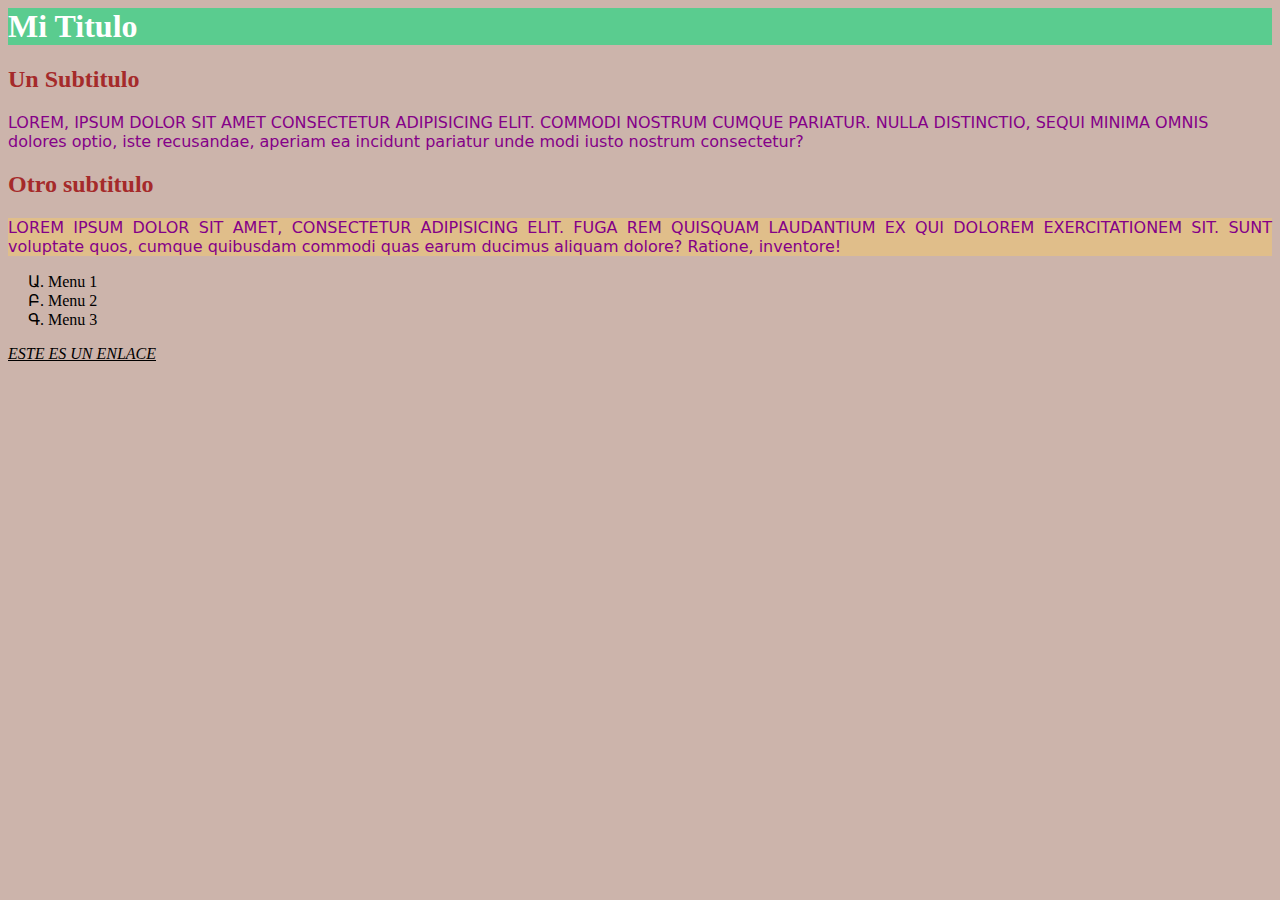
<file: Clase CSS/index.html>
<html>
    <head>
        <link href="estilo.css" type="text/css" rel="stylesheet">
    </head>
    <body>
        <h1>Mi Titulo</h1>
        <h2 class="subtitulos">Un Subtitulo</h2>
        <p>
            Lorem, ipsum dolor 
            sit amet consectetur adipisicing elit. 
            Commodi nostrum cumque pariatur. Nulla distinctio, sequi minima omnis dolores optio, iste recusandae, aperiam ea incidunt pariatur unde modi iusto nostrum consectetur?
        </p>
        <h2 class="subtitulos">Otro subtitulo</h2>
        <p id="parrafo2">
            Lorem ipsum dolor sit amet, consectetur adipisicing elit. Fuga rem quisquam laudantium ex qui dolorem exercitationem sit. Sunt voluptate quos, cumque quibusdam commodi quas earum ducimus aliquam dolore? Ratione, inventore!
        </p>
        <ol class="lista">
            <li>Menu 1</li>
            <li>Menu 2</li>
            <li>Menu 3</li>
        </ol>
        <a href="#">ESTE ES UN ENLACE</a>

    </body>
</html>
</file>
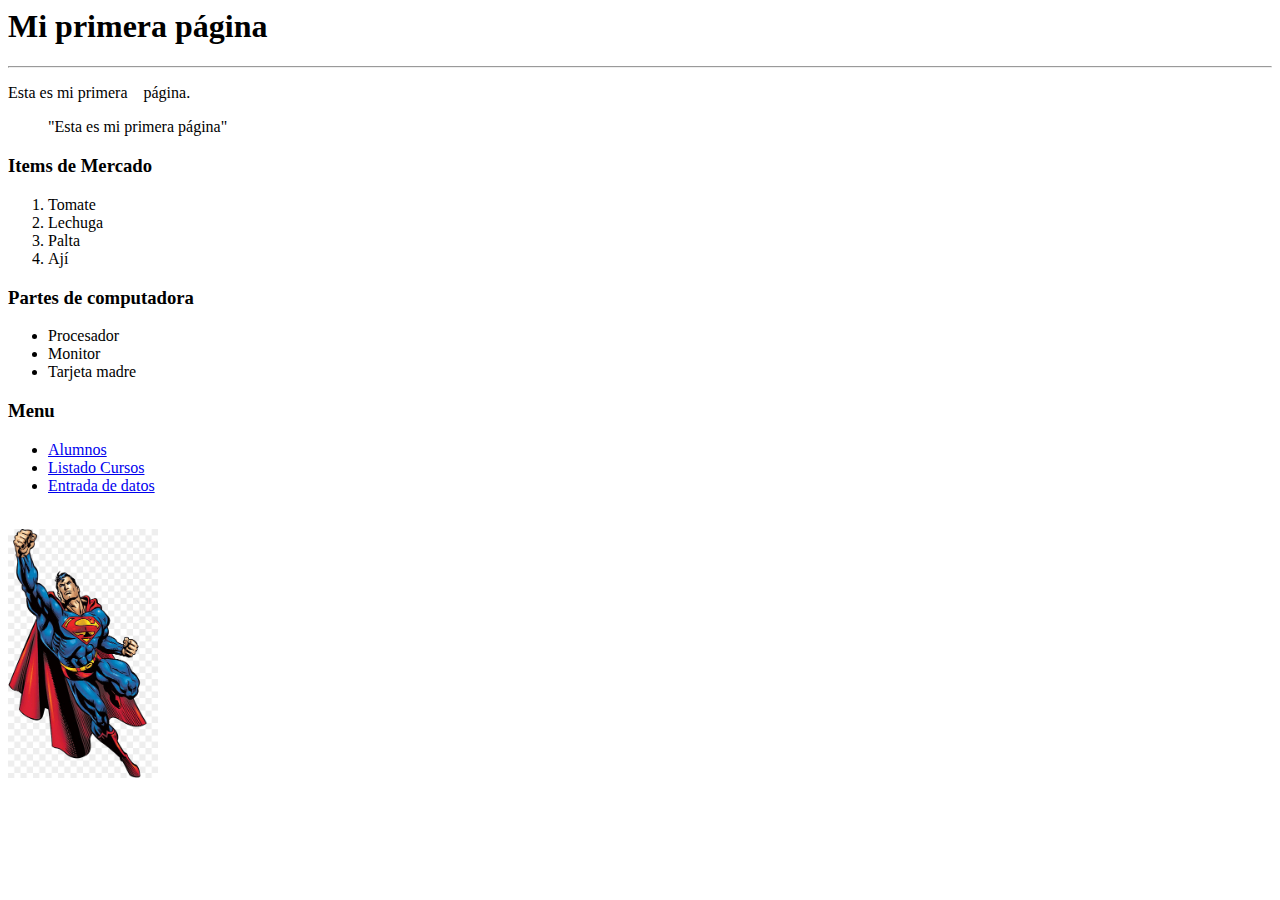
<file: Clase HTML/index.html>
<html>
    <head>
        <title>Mi primera página</title>
    </head>
    <body>
        <h1>Mi primera página </h1>
        <hr/>
        <p>
            Esta es mi primera &nbsp;&nbsp;&nbsp;página. 
        </p>
        <blockquote>
            "Esta es mi primera página"
        </blockquote>
        <h3>Items de Mercado</h3>
        <ol>
            <li>Tomate</li>
            <li>Lechuga</li>
            <li>Palta</li>
            <li>Ají</li>
        </ol>
        <h3>Partes de computadora</h3>
        <ul>
            <li>Procesador</li>
            <li>Monitor</li>
            <li>Tarjeta madre</li>
        </ul>
        
        <h3> Menu</h3>
        <ul>
            <li>
                <a href="alumnos.html" target="_blank">Alumnos</a>
            </li>
            <li>
                <a href="listaCursos.html" target="_blank">Listado Cursos</a>
            </li>
            <li>
                <a href="entradaDatos.html" target="_blank">Entrada de datos</a>
            </li>
        </ul>
        <br/>
        <img src="png-transparent-superman-illustration-superman-batman-lex-luthor-flight-superman-comics-heroes-superhero-thumbnail.png" width="150">
        <br>
        
    </body>
</html>
</file>
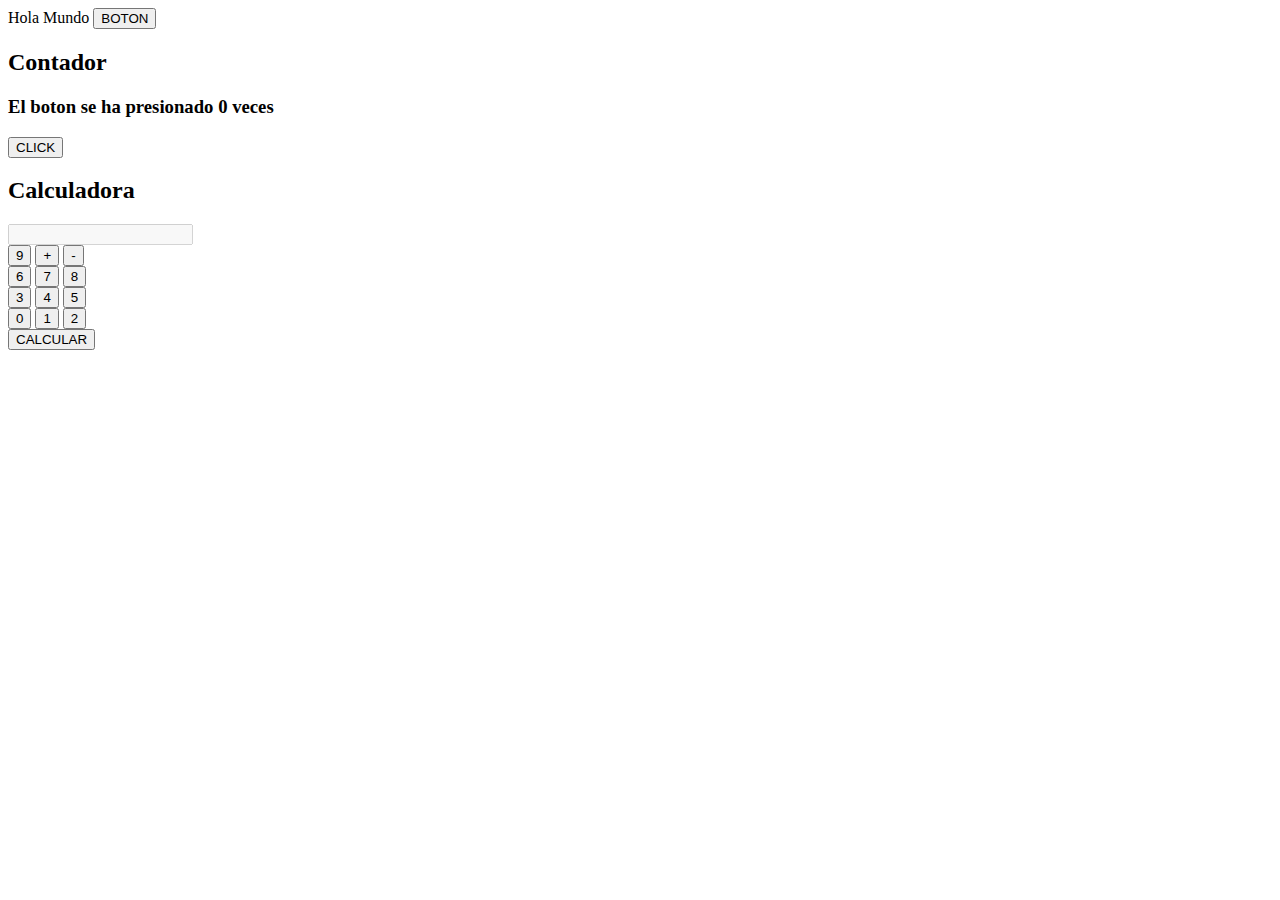
<file: Clase JavaScript/index.html>
<html>
    <head>
        <script src="script.js"></script>
    </head>
    <body>
        Hola Mundo
        <button onclick="mostrarMensaje()">BOTON</button>
        <h2>Contador</h2>
        <h3>El boton se ha presionado <span id="spnContador">0</span> veces</h3>
        <button onclick="contarClick()">CLICK</button>
        <h2>Calculadora</h2>
        <input type="text" id="txtOperacion" disabled/>
        <div>
            <button>9</button>
            <button>+</button>
            <button>-</button>
            <br>
            <button>6</button>
            <button>7</button>
            <button>8</button>
            <br>
            <button>3</button>
            <button>4</button>
            <button>5</button>
            <br>
            <button>0</button>
            <button>1</button>
            <button>2</button>
            <br>
            <button>CALCULAR</button>
        </div>
        
    </body>
</html>
</file>
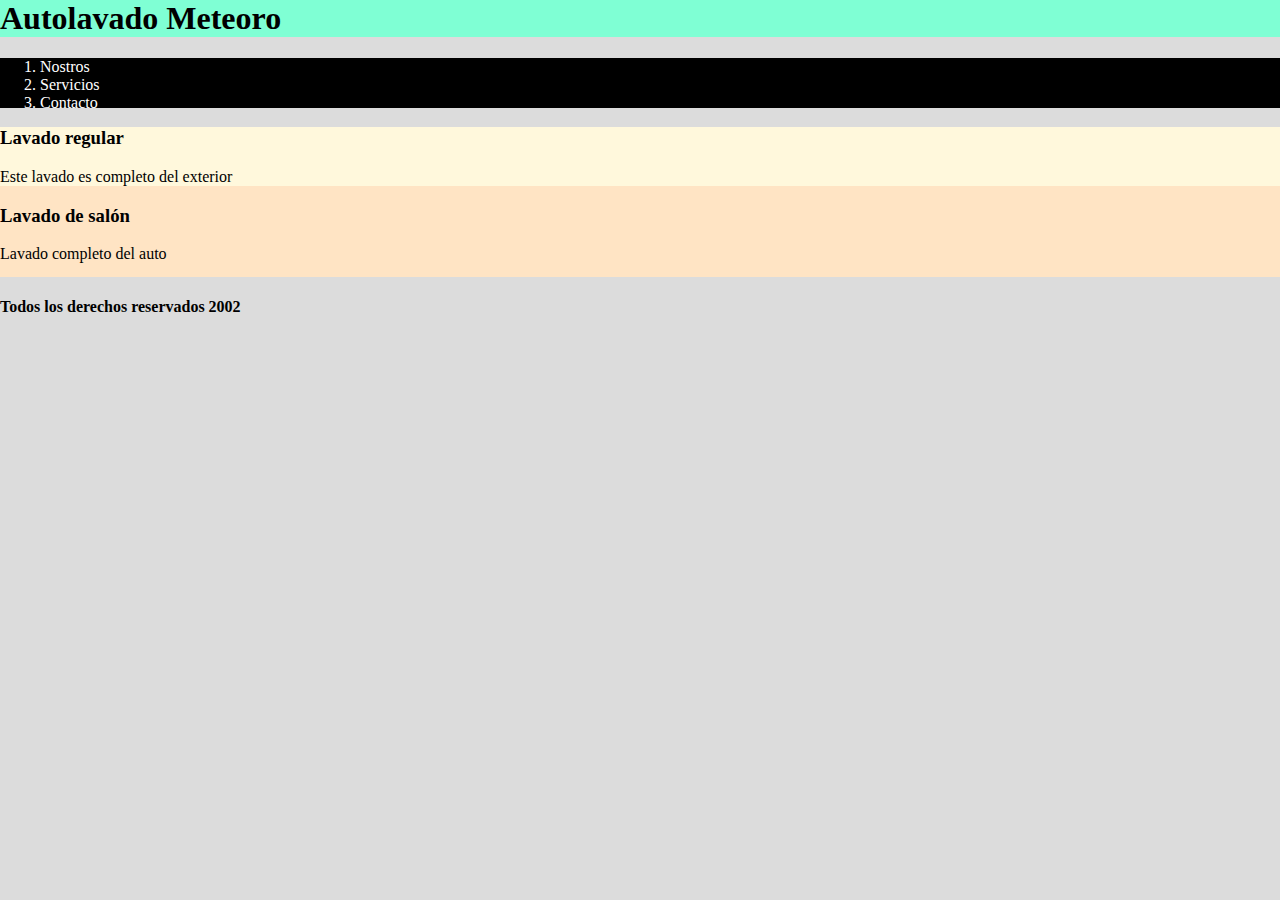
<file: Clase Layout/index.html>
<html>
    <head>
        <link href="estilos.css" type="text/css" rel="stylesheet">
    </head>
    <body>
        <header>
            <h1>Autolavado Meteoro</h1>
        </header>
        <nav>
            <ol class="menu">
                <li>
                    Nostros
                </li>
                <li>
                    Servicios
                </li>
                <li>
                    Contacto
                </li>
            </ol>
        </nav>
        <section>
            <div class="servicios">
                <h3>Lavado regular</h3>
                <p>Este lavado es completo del exterior</p>
            </div>
            <div>
                <h3>Lavado de salón</h3>
                <p>Lavado completo del auto</p>
            </div>
        </section>
        <footer>
            <h4>Todos los derechos reservados 2002</h4>
        </footer>
        
    </body>
</html>
</file>
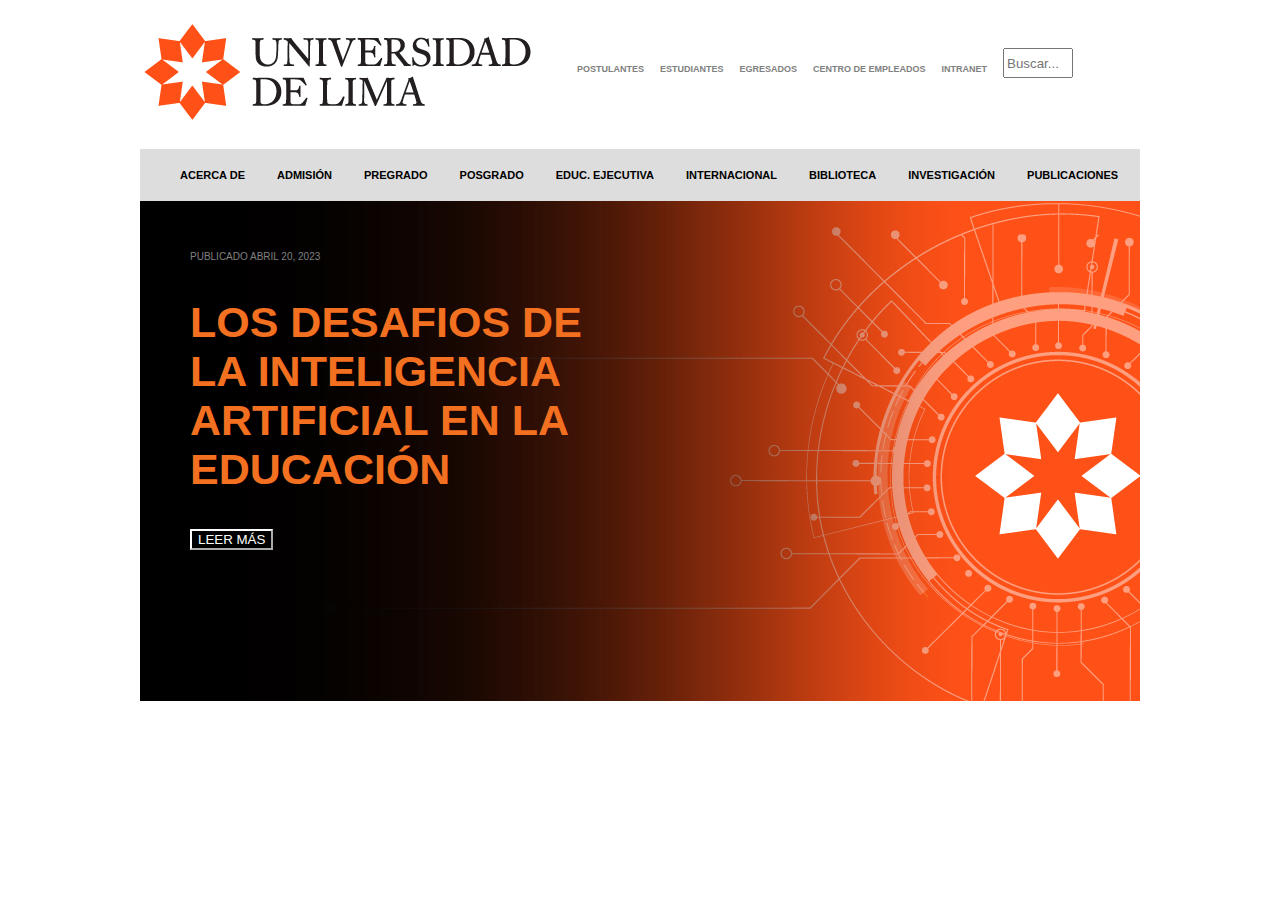
<file: Clase Layout/CLASE 2/index.html>
<html>
    <head>
        <link type="text/css" href="estilos.css" rel="stylesheet">
    </head>
    <body>
        <div class="container">
        <header>
            <img class="logo" src="logo_nuevo.png">
            <ol class="menuCabecera">
                <li>POSTULANTES</li>
                <li>ESTUDIANTES</li>
                <li>EGRESADOS</li>
                <li>CENTRO DE EMPLEADOS</li>
                <li>INTRANET</li>
            </ol>
            <input type="text" placeholder="Buscar..." class="txtBuscador"/>
        </header>
        <nav>
            <ol class="menuNav">
                <li>Acerca de</li>
                <li>Admisión</li>
                <li>Pregrado</li>
                <li>Posgrado</li>
                <li>Educ. Ejecutiva</li>
                <li>Internacional</li>
                <li>Biblioteca</li>
                <li>Investigación</li>
                <li>Publicaciones</li>
            </ol>
        </nav>
        <main>
            <h7>Publicado abril 20, 2023</h7>
            <h2>Los desafios de la inteligencia artificial en la educación</h2>
            <button class="botonLeerMas">Leer Más</button>
        </main>
        </div>
    </body>
</html>
</file>
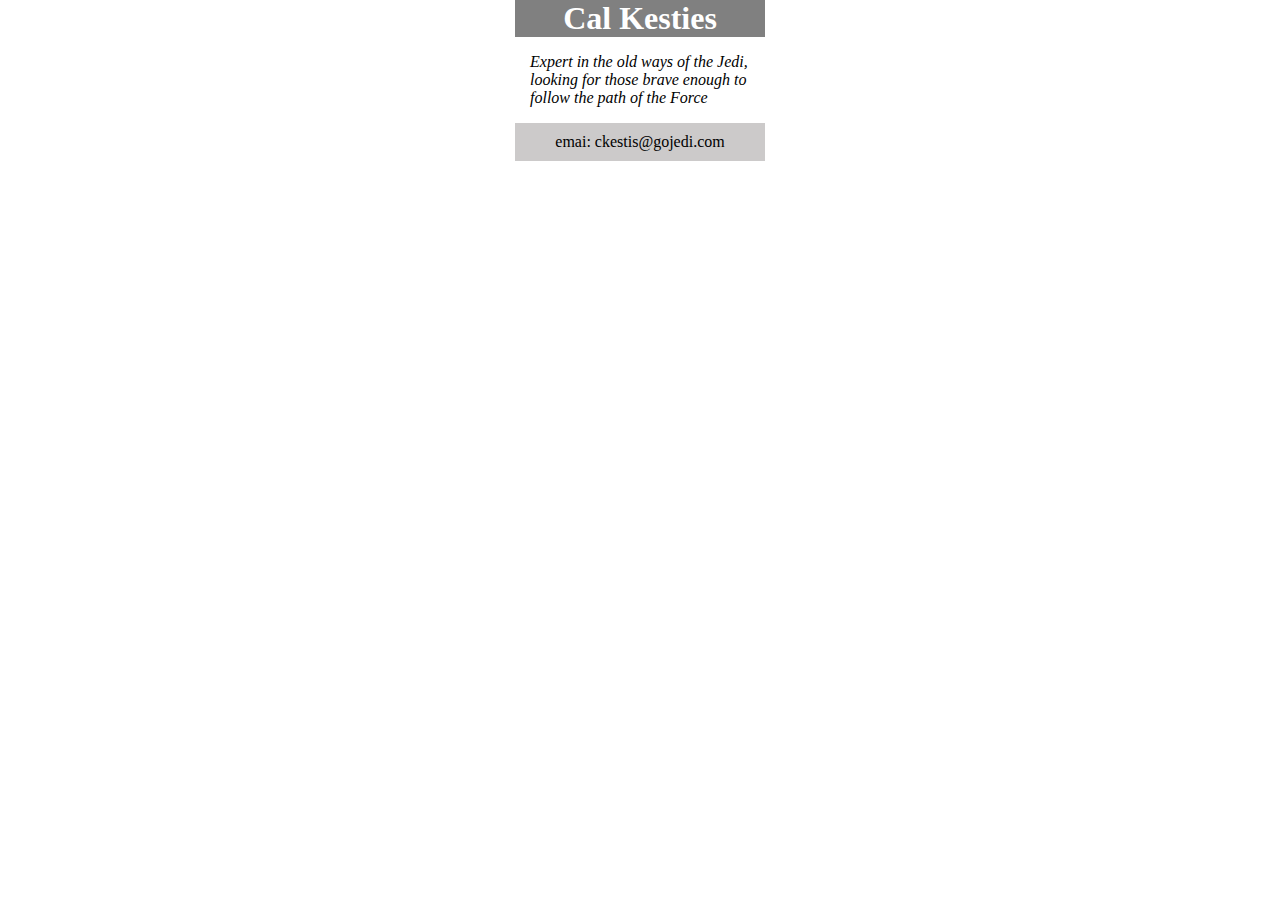
<file: ExamenJosemaria/Pregunta 1/index.html>
<html>
    <head>
        <link type="text/css" href="estilos.css" rel="stylesheet">
    </head>     
    <body>
        <header>
            <h1 class="titulo">Cal Kesties</h1>
        </header>  
        <main>
            <p class="info"><i>Expert in the old ways of the Jedi, looking for those brave enough to follow the path of the Force</i></p>
        </main>     
        <footer>
            <h7 class="piePag">emai: ckestis@gojedi.com</h7>
        </footer> 
    </body>
</html>
</file>
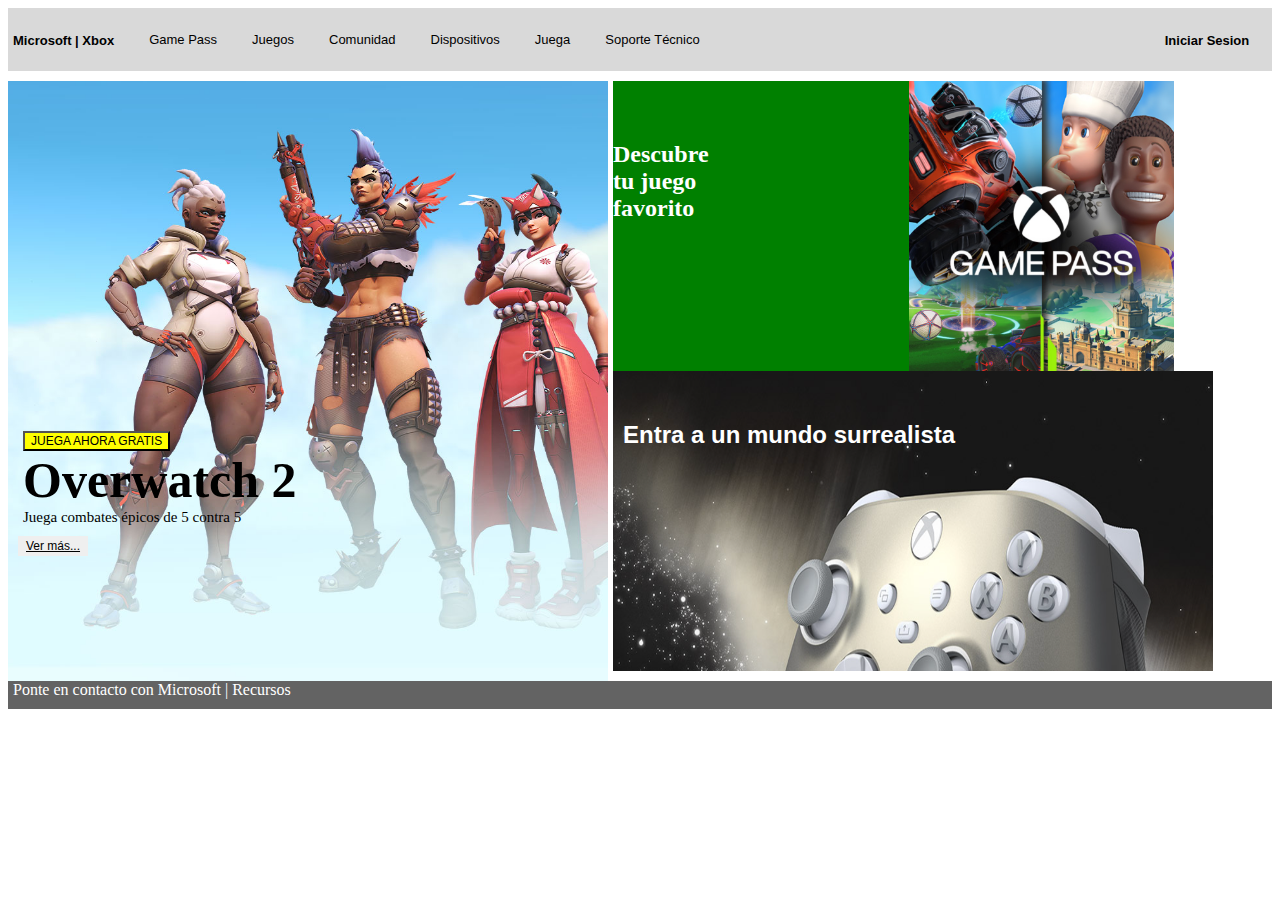
<file: ExamenJosemaria/Pregunta 2/index.html>
<html>
    <head>
        <link type="text/css" href="estilos.css" rel="stylesheet">
    </head>
    <body>
        <header>
        <div class="barra"> 
            <a href="" id="l1">Microsoft | Xbox</a>
            <ol class="menuCabecera">
                <li>Game Pass</li>
                <li>Juegos</li>
                <li>Comunidad</li>
                <li>Dispositivos</li>
                <li>Juega</li>
                <li>Soporte Técnico</li>
            </ol>
            <a href="" id="l2">Iniciar Sesion</a>
        </div>
        </header>
        <div class="contenedor">
        <div class="sec1">
            <button class="bot1">Juega ahora gratis</button>
            <h2 id="tit1_1">Overwatch 2</h2>
            <h5 id="tit1_2">Juega combates épicos de 5 contra 5</h5>
            <button class="bot1_2">Ver más...</button>
        </div>
        <div class="sec2">
            <h2 class="tit2_1">Descubre tu juego favorito</h2>
            <img src="02.jpg" class="img22"/>
        </div>

        <div class="sec3">
            <h2 style="color: white;" class="tit3">Entra a un mundo surrealista</h2>
        </div>
        </div>

        <div class="barraFinal">
            <h7>Ponte en contacto con Microsoft | Recursos</h7>
        </div>

    </body>
</html>
</file>
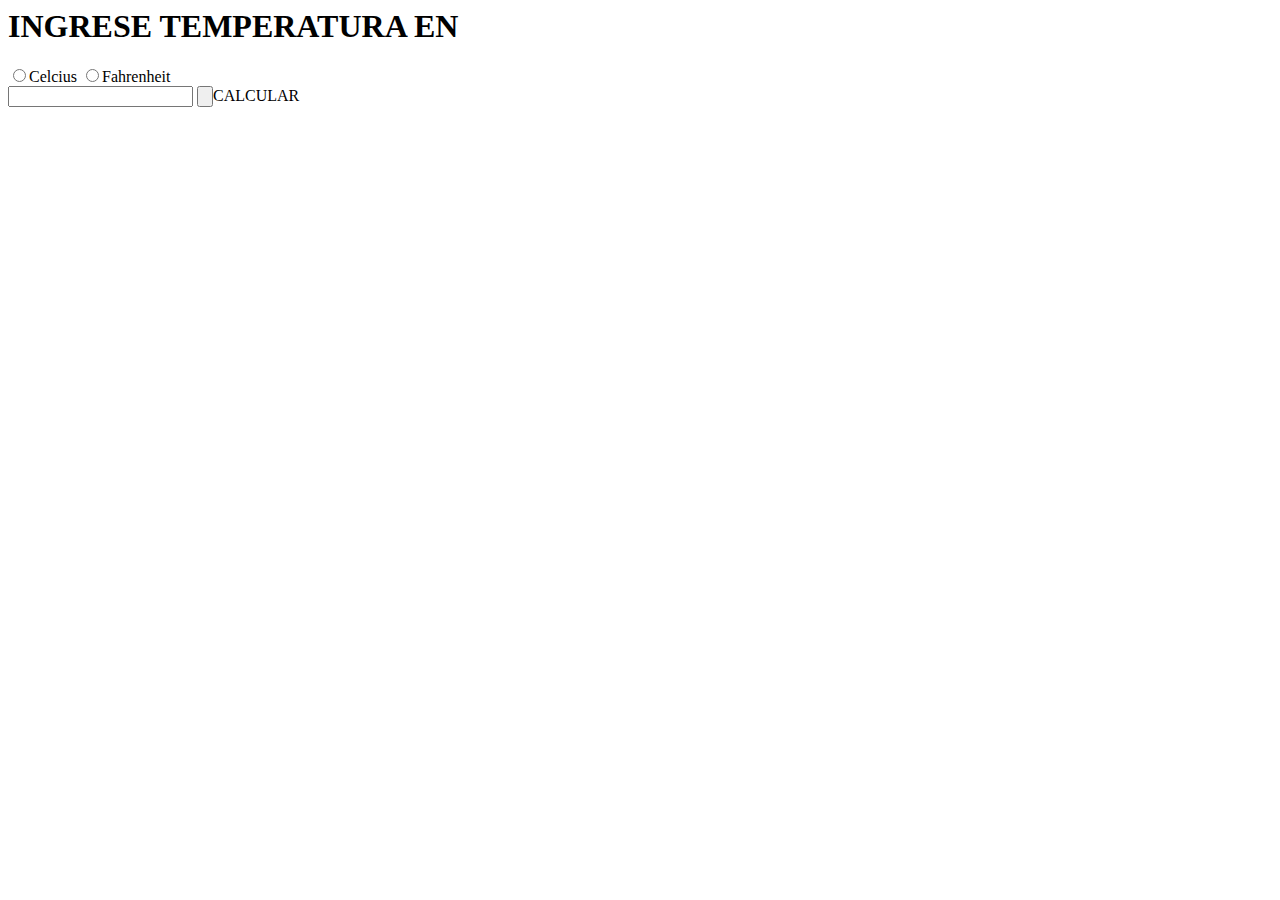
<file: ExamenJosemaria/Pregunta 3/index.html>
<html>
    <head>

    </head>
    <body>
        <header>
            <h1>INGRESE TEMPERATURA EN</h1>
        </header>
        <main>
            <input type="radio" value="C" />Celcius
            <input type="radio" value="F" />Fahrenheit
            <br/>
            <input type="text" value="" placeholder=""/>
            <input type="button" id="as" onselected="calculartemp()"">CALCULAR </button>
        </main>
    </body>
</html>
</file>
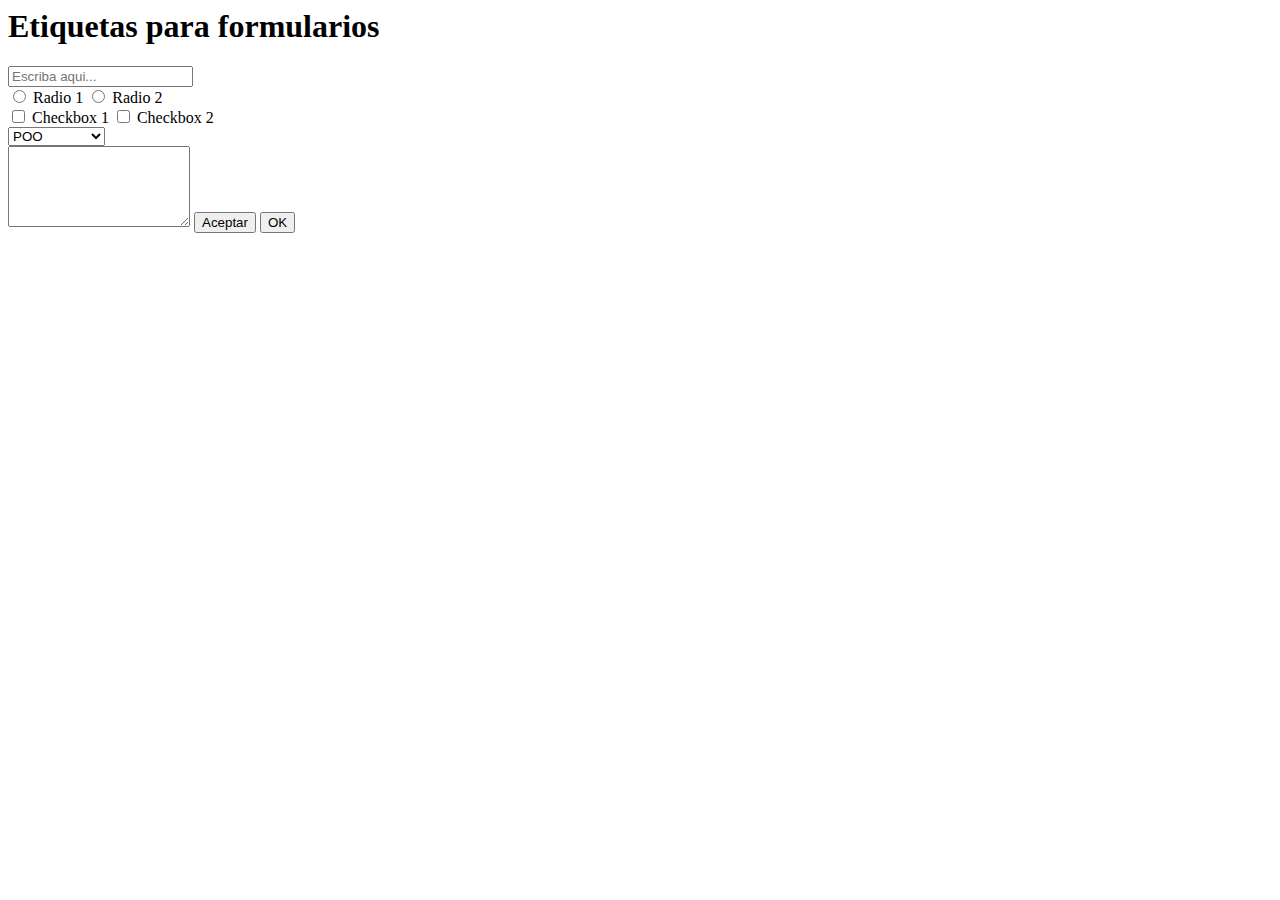
<file: Clase HTML/entradaDatos.html>
<html>
    <head>

    </head>
    <body>
        <h1>Etiquetas para formularios</h1>
        <input type="text" value="" placeholder="Escriba aqui..."/>
        <br/>
        <input type="radio" value=""/> Radio 1
        <input type="radio" value="" /> Radio 2
        <br/>
        <input type="checkbox" value=""/> Checkbox 1
        <input type="checkbox" value="" /> Checkbox 2
        <br/>
        <select>
            <option>POO</option>
            <option>Progra Web</option>
            <option>Progra Movil</option>
        </select>
        <br/>
        <textarea rows="5"></textarea>
        <input type="button" value="Aceptar"/>
        <input type="button" value="OK"/>
    </body>
</html>
</file>
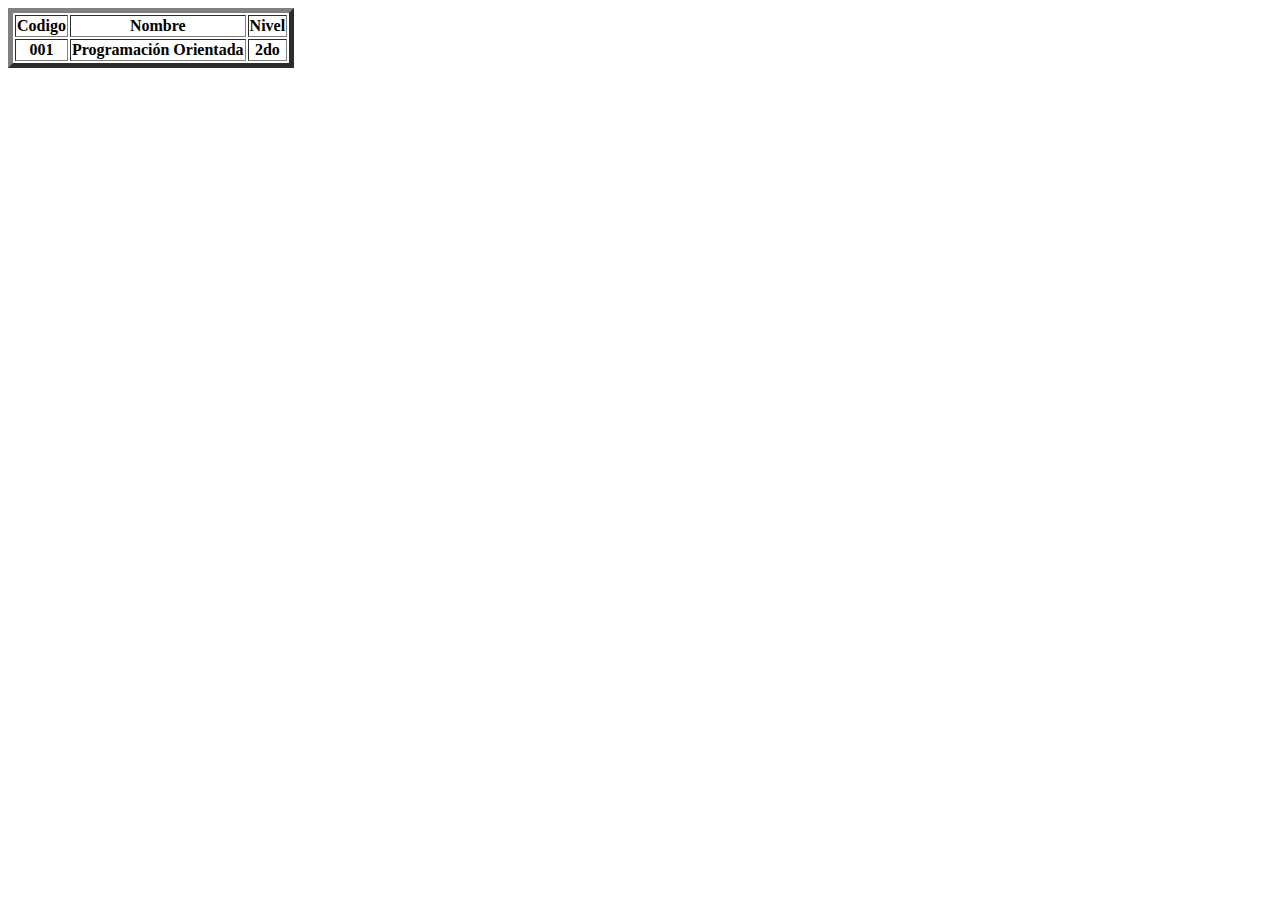
<file: Clase HTML/listaCursos.html>
<html>
    <table border="5">
        <thead>
            <tr>
                <th>Codigo</th>
                <th>Nombre</th>
                <th>Nivel</th>
            </tr>
        </thead>
        <tbody>
            <tr>
                <th>001</th>
                <th>Programación Orientada</th>
                <th>2do</th>
            </tr>
        </tbody>
    </table>
</html>
</file>
<file: Clase CSS/estilo.css>
body{
    background-color: rgb(204, 180, 171);
}
p { font-family: sans; color:rgb(132, 0, 136);}

p::first-line{
    text-transform: uppercase;
}

h1 { background-color:rgb(90, 204, 143);
     color: white;
    }
#parrafo2 { /* POR ID: ES PARA UNO */
    background-color: rgb(224, 190, 138);
    text-align: justify;
}
.subtitulos { /* POR CLASES: ES PARA MAS DE UNO */
    color: brown;
}
.lista{
    list-style-type: armenian;
}

a{ 
    color: black;
    font-style: italic;
}

a:hover{ 
    color: red;
}
</file>
<file: Clase Layout/estilos.css>
body{
    margin: 0px;
    background-color: gainsboro;
}

header{
    background-color: aquamarine;
    height: 100 px;
    margin-bottom: 10px;
}
nav {
    background-color: black;
    color: white;
    height: 50px;
}

section{
    height: 150px;
    background-color: bisque;
}

.servicios{
    background-color: cornsilk
};


.menu li {
    display: inline-block;
    margin-top: 10px;
}
</file>
<file: Clase Layout/CLASE 2/estilos.css>
.container{
    max-width: 1000px;
    margin:auto;

}

header{
    width: 900px;
    display: flex;
}

.logo{
    float:left;
}

.menuCabecera{
    display: flex;
    flex-wrap: nowrap;
    padding-top: 40px;
}

.menuCabecera li{
    list-style-type: none;
    margin-right: 1rem;
    text-transform: uppercase;
    font-family: Arial, Helvetica, sans-serif;
    color: gray;
    font-weight: bold;
    font-size: 9px;
    white-space: nowrap;
}

.txtBuscador{
    float: right;
    height: 30px;
    margin-top: 40px;
    width: 70px;
}

nav{
    background-color: #ddd;
}

.menuNav{
    display: flex;
    flex-wrap: nowrap;
    padding-bottom: 20px;
    padding-top: 20px;
    margin-bottom: 0px;
}

.menuNav li{
    list-style-type: none;
    margin-right: 2rem;
    text-transform: uppercase;
    font-family: Arial, Helvetica, sans-serif;
    color: black;
    font-weight: bold;
    font-size: 11px;
    white-space: nowrap;
    
}

main{
    background-image: url("fondo_ulima.jpg");
    background-repeat: no-repeat;
    width: 1000px;
    height: 500px;
    
}

h7 {
    font-size: 10px;
    text-transform: uppercase;
    padding-top: 50px;
    color:gray;
    font-family: Arial, Helvetica, sans-serif;
    display: block;
    padding-top: 50px;
    padding-left: 50px;
}

h2{
    font-size: 43px;
    color:#f37021;
    text-transform: uppercase;
    font-family: Arial, Helvetica, sans-serif;
    display: block;
    width: 400px;
    margin-left: 50px;
    font-weight: bold;
}

.botonLeerMas{
    background-color: black;
    color: white;
    border-color: white;
    margin-left: 50px;
    text-transform: uppercase;
}
</file>
<file: ExamenJosemaria/Pregunta 1/estilos.css>
body{
    max-width: 250px;
    margin:Auto;
}

.titulo{
    color: white;
    display: flex;
    justify-content: center;
    margin-bottom: 0px;
}

header{
    background-color: gray;
    
}

.info{
    border-color: black;
    padding-left: 15px;
}

main{
    border-width: 1px;
    border-color: black;
}

footer{
    background-color: rgba(151, 145, 145, 0.486);
    display: flex;
    justify-content: center;
    padding-top: 10px;
    padding-bottom: 10px;
}
</file>
<file: ExamenJosemaria/Pregunta 2/estilos.css>
header{
    background-color: #D9D9D9;
}

.contenedor{
    display: flex;
}

.menuCabecera{
    display: flex;
    flex-wrap: nowrap;
    padding-top: 8px;
    padding-bottom: 8px;
    padding-left: 35px;
    white-space: nowrap;
}
.menuCabecera li{
    list-style-type: none;
    font-family: Arial, Helvetica, sans-serif;
    color: black;
    font-size: 13px;
    white-space: nowrap;
    padding-right: 35px;
}

.barra{
    display: flex;
}

a{
    color: black;
    text-decoration-line: none;
    font-style:bold;
    font-family: Arial, Helvetica, sans-serif;
    font-size: 13px;
}

#l1{
    display: flex;
    padding-top: 25px;
    padding-bottom: 10px;
    padding-left: 5px;
    font-weight: bold;
}

#l2{
    display: flex;
    padding-top: 25px;
    padding-bottom: 10px;
    padding-left: 430px;
    font-weight: bold;
}

.img1{
    width: 600px;
}

.sec1{
    margin-top: 10px;
    background-image: url("01.jpg");
    background-size: 700px 700px;
    background-repeat: no-repeat;
    width: 600px;
    height: 600px;
    
}

.bot1{
    margin-left: 15px;
    margin-top: 350px;
    color: black;
    background-color: yellow;
    border-color: black;
    text-transform: uppercase;
    font-family: Arial, Helvetica, sans-serif;
    font-size: 12px;
}

.bot1_2{
    margin-left: 10px;
    margin-top: 10px;
    color: black;
    border-color: transparent;
    text-decoration: underline;
    font-family: Arial, Helvetica, sans-serif;
    font-size: 12px;
}

#tit1_1{
    margin-top: 0px;
    margin-left: 15px;
    margin-bottom: 0px;
    font-size: 50px;
    
}

#tit1_2{
    font-size: 15px;
    margin-top: 0px;
    margin-left: 15px;
    margin-bottom: 0px;
    font-weight: lighter;
}

.tit2_1{
    margin-top: 60px;
    color: white;

}

.sec2{
    display: flex;
    margin-left: 5px;
    margin-top: 10px;
    margin-right: 11px;
    background-color: green;
    width: 300px;
    height: 300px;
    background-repeat: no-repeat;
}

.img22{
    display: flex;
    margin-left: 200px;
}


.sec3{
    display: flex;
    margin-top: 300px;
    margin-left: -311px;
    background-image: url("03.jpg");
    background-repeat: no-repeat;
    width: 600px;
    height: 300px;
    background-size: 700px 700px;

}

.barraFinal{
    background-color: #636363;
    padding-top: 0px;
    padding-bottom: 10px;
    padding-left: 5px;
}

.barraFinal h7{
    color: white;
}

.tit3{
    margin-top: 50px;
    margin-left: 10px;
    font-family: Arial, Helvetica, sans-serif;
}
</file>
